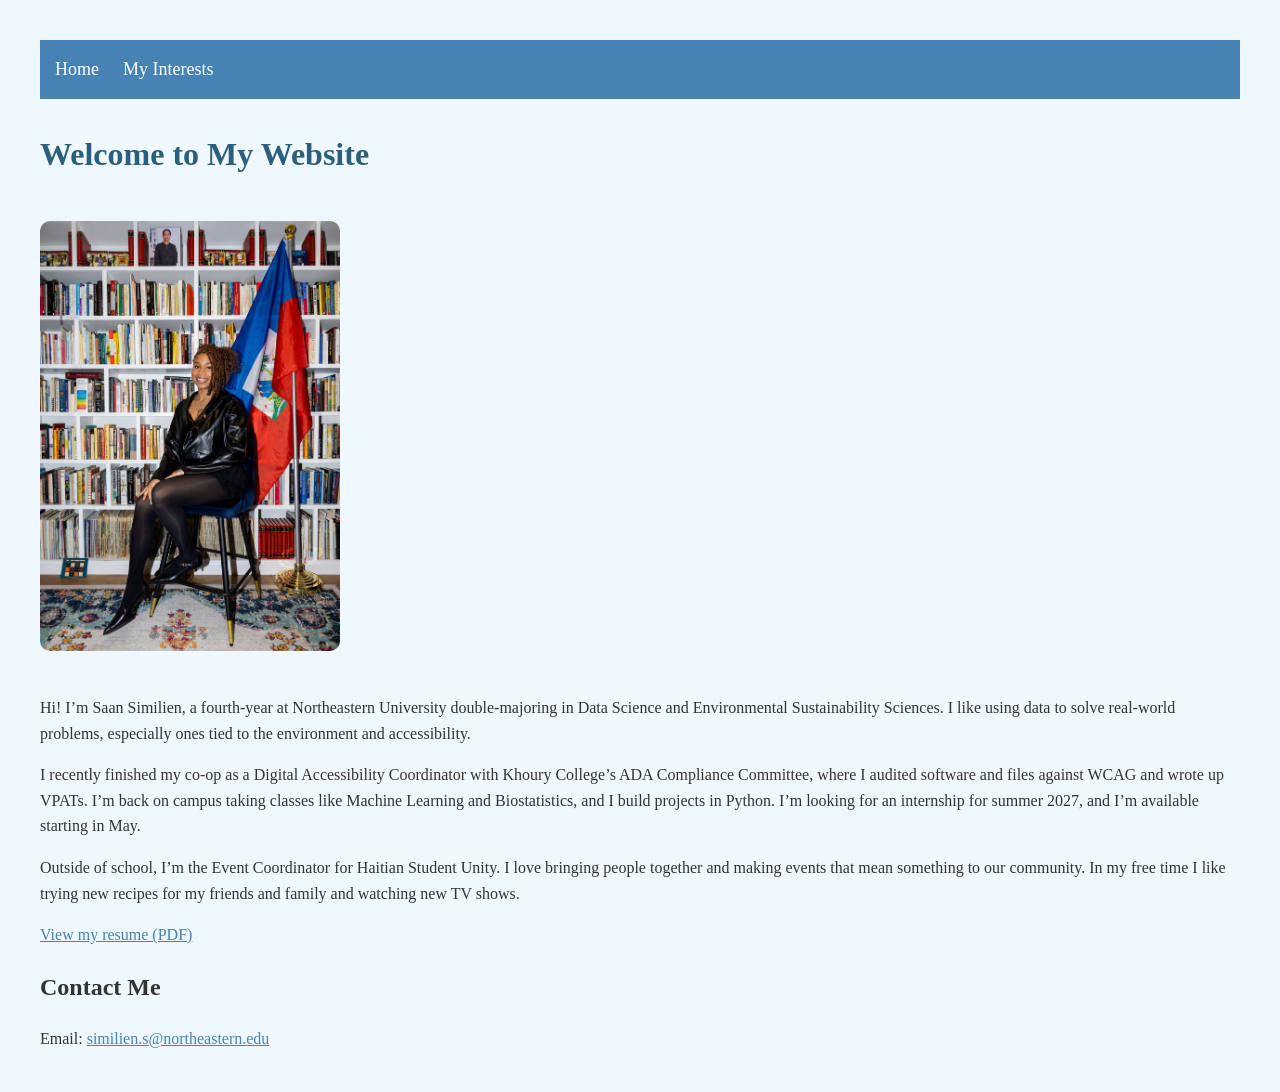
<file: index.html>
<!DOCTYPE html>
<html lang='en'>
<head>
<meta charset='UTF-8'>
<meta name='viewport' content='width=device-width, initial-scale=1'>
<title>About Me</title>
<link rel='stylesheet' href='style.css'>
</head>
<body>
<nav>
<a href='index.html'>Home</a>
<a href='interests.html'>My Interests</a>
</nav>
<h1>Welcome to My Website</h1>
<img src='my-photo.jpeg' alt='Photo of Saan Similien' width='300'>

<p>
    Hi! I’m Saan Similien, a fourth-year at Northeastern University double-majoring in Data Science and Environmental Sustainability Sciences. I like using data to solve real-world problems, especially ones tied to the environment and accessibility.
</p>

<p>
    I recently finished my co-op as a Digital Accessibility Coordinator with Khoury College’s ADA Compliance Committee, where I audited software and files against WCAG and wrote up VPATs. I’m back on campus taking classes like Machine Learning and Biostatistics, and I build projects in Python. I’m looking for an internship for summer 2027, and I’m available starting in May.
</p>

<p>
    Outside of school, I’m the Event Coordinator for Haitian Student Unity. I love bringing people together and making events that mean something to our community. In my free time I like trying new recipes for my friends and family and watching new TV shows.
</p>

<p><a href='Saan-Similien-Resume.pdf'>View my resume (PDF)</a></p>

<h2>Contact Me</h2>
<p>Email: <a href='mailto:similien.s@northeastern.edu'>similien.s@northeastern.edu</a></p>
</body>
</html>
</file>
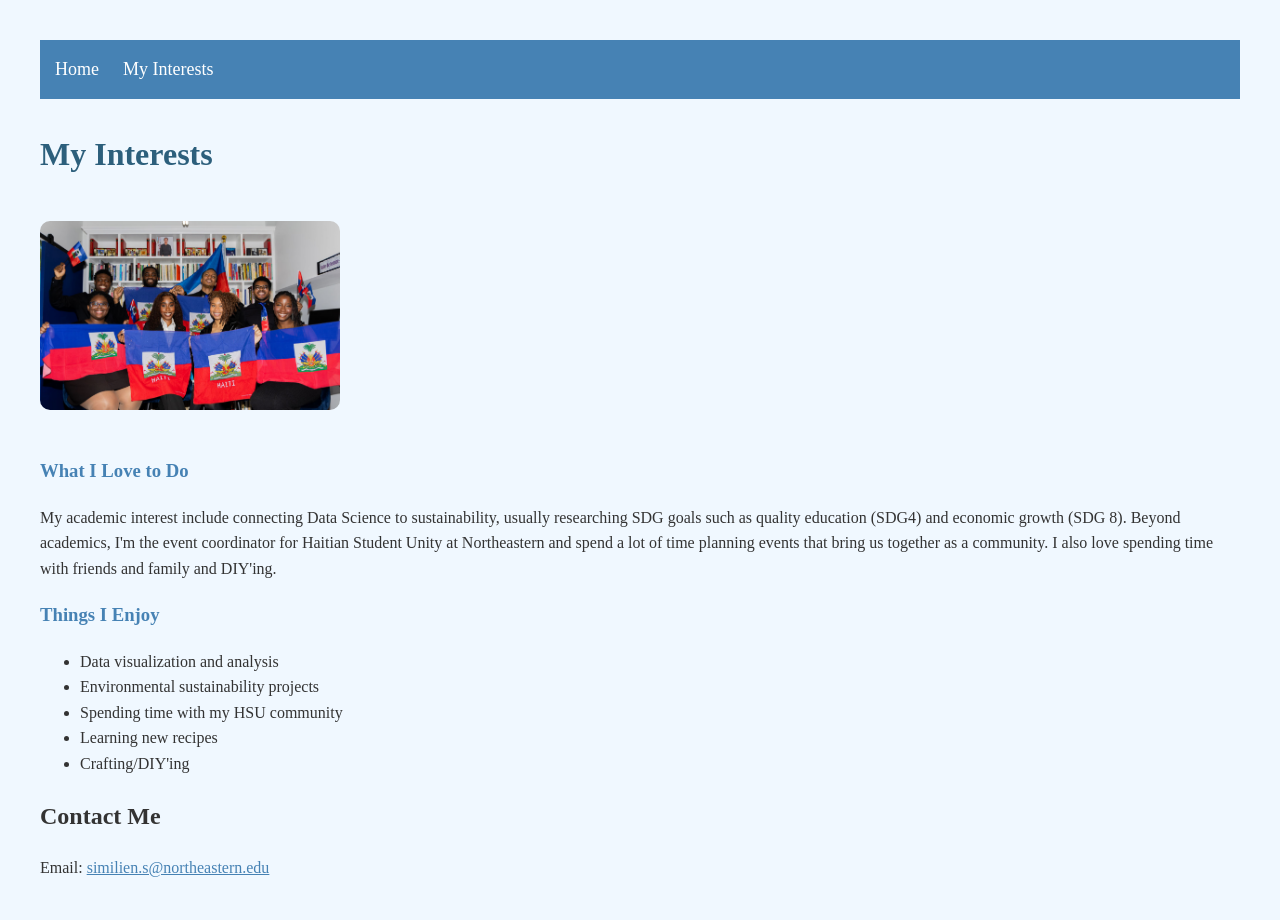
<file: interests.html>
<!DOCTYPE html>
<html lang='en'>
<head>
<meta charset='UTF-8'>
<title>My Interests</title>
<link rel='stylesheet' href='style.css'>
</head>
<body>
<nav>
<a href='index.html'>Home</a>
<a href='interests.html'>My Interests</a>
</nav>
<h1>My Interests</h1>
<img src='interests-photo.jpg' alt='My interests' width='300'>
<h3>What I Love to Do</h3>
<p>
    My academic interest include connecting Data Science to sustainability, usually researching SDG goals such as quality education (SDG4) and economic growth (SDG 8).  
    Beyond academics, I'm the event coordinator for Haitian Student Unity at Northeastern and spend a lot of time planning events that bring us together as a community. I also love spending time with friends and family and DIY'ing.
</p>
<h3>Things I Enjoy</h3>
<ul>
<li>Data visualization and analysis</li>
<li>Environmental sustainability projects</li>
<li>Spending time with my HSU community</li>
<li>Learning new recipes </li>
<li>Crafting/DIY'ing</li>
</ul>
<h2>Contact Me</h2>
<p>Email: <a href='mailto:similien.s@northeastern.edu'>similien.s@northeastern.edu</a></p>
</body>
</html>
</file>
<file: style.css>
body {
  font-family: 'Georgia', serif;
  background-color: #f0f8ff;
  color: #333;
  margin: 40px;
  line-height: 1.6;
}

nav {
  background-color: #4682b4;
  padding: 15px;
  margin-bottom: 30px;
}

nav a {
  color: white;
  text-decoration: none;
  margin-right: 20px;
  font-size: 18px;
}

nav a:hover {
  text-decoration: underline;
}

h1 {
  color: #2c5f7c;
}

h3 {
  color: #4682b4;
}

img {
  border-radius: 10px;
  margin: 20px 0;
}

a {
  color: #4682b4;
}
</file>
